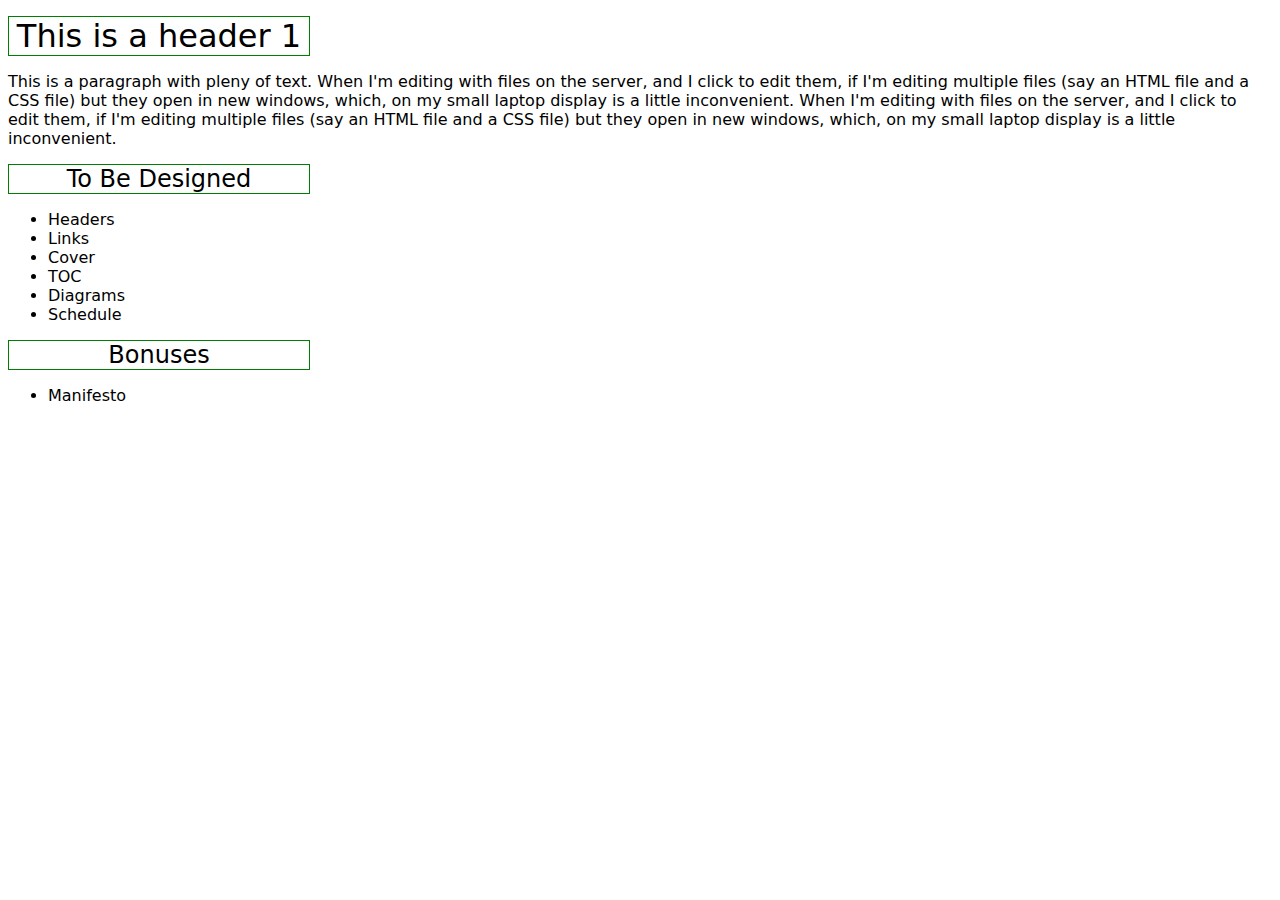
<file: design-tests/index.html>
<!DOCTYPE html>
<html>
<head>
	<title>Design test</title>
	<link rel="stylesheet" type="text/css" href="styles.epub.css">
</head>
<body>

	<h1>This is a header 1</h1>

	<p>This is a paragraph with pleny of text. When I'm editing with files on the server, and I click to edit them, if I'm editing multiple files (say an HTML file and a CSS file) but they open in new windows, which, on my small laptop display is a little inconvenient. When I'm editing with files on the server, and I click to edit them, if I'm editing multiple files (say an HTML file and a CSS file) but they open in new windows, which, on my small laptop display is a little inconvenient.</p>

	<h2>To Be Designed</h2>

	<ul>
		<li>Headers</li>
		<li>Links</li>
		<li>Cover</li>
		<li>TOC</li>
		<li>Diagrams</li>
		<li>Schedule</li>
	</ul>

	<h2>Bonuses</h2>

	<ul>
		<li>Manifesto</li>
		
	</ul>


</body>
</html>
</file>
<file: design-tests/styles.epub.css>
body{
    font-size:12pt;
    background: white;
    color: black;
    font-family: sans;	
}


h1, h2, h3, h4, h5, h6 {
    font-weight: 300;
    hyphens: none !important;
    -moz-hyphens: none !important;
    -webkit-hyphens: none !important;
    adobe-hyphenate: none !important;
    margin-left: 0;
    margin-right: 0;
    margin-top: 0.5em;
    margin-bottom: 0.5em;
    border: 1px solid green;
    max-width: 300px;
    text-align: center;

}

div#cover-image{
    text-align:center;
}

a.footnoteRef{
    vertical-align: super;
    line-height: normal;
    font-size: 0.5em;
}

img {
    max-width: 98%;
    max-height: 98%;
    width: auto;
    height: auto;
}
</file>
